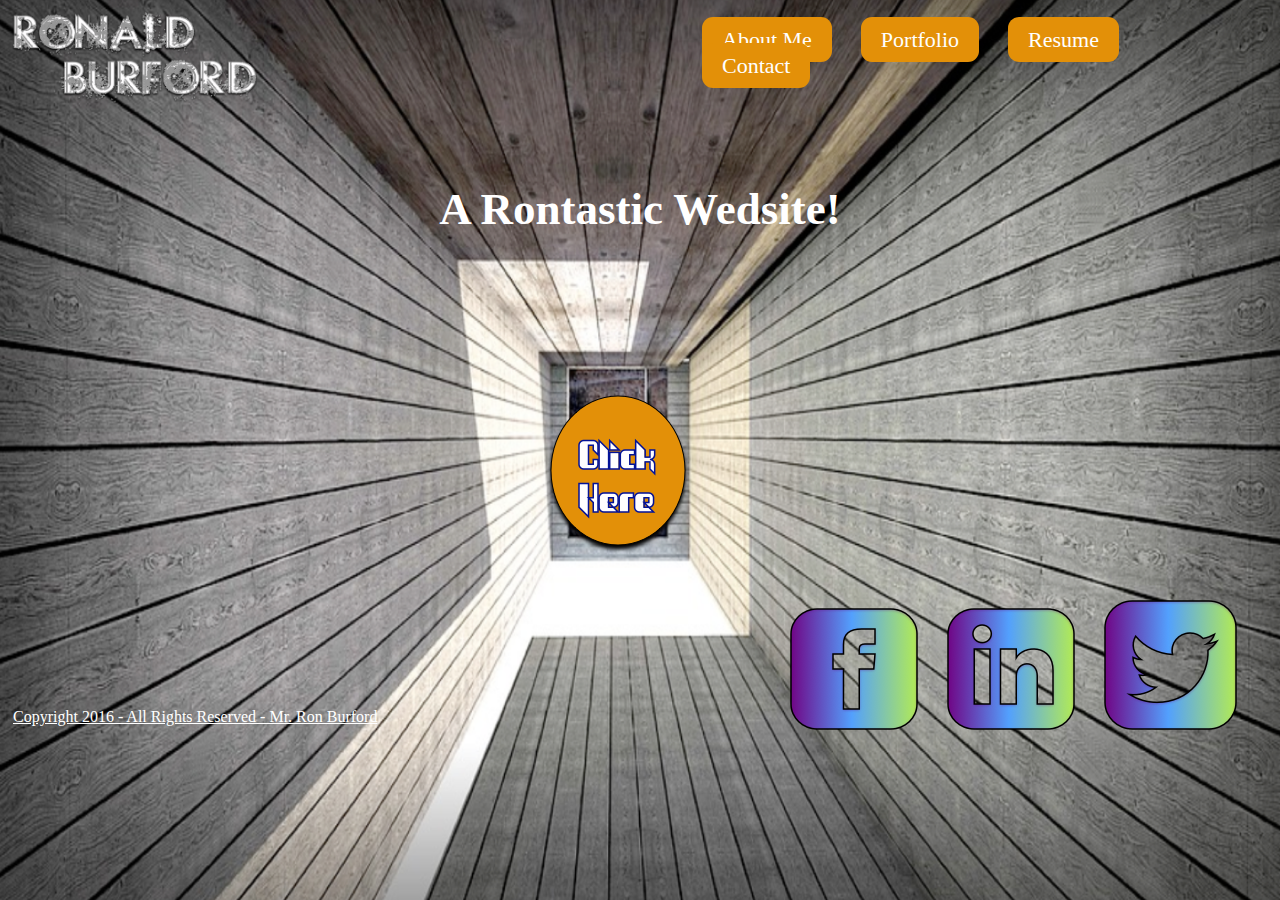
<file: index.html>
<!DOCTYPE html>
<html>
<head>  
	<title>Home Page</title>
	<link rel="stylesheet" href="index.css" />
</head>


<body> 
	<table>
		<tr>
			<td width="227px">
				<a href="index.html">
					<img src="logo.png" width="247px" />
				</a>
			</td>
			<td>
				<div class="navbar">
					<ul>
						<li><a href="about.html">About Me</a></li>
						<li><a href="Portfolio.html">Portfolio</a></li>
						<li><a href="Resume.html">Resume</a></li>
						
						<li><a href="contact.html">Contact</a></li>
					</ul>
				</div>
			</td>
		</tr>
	</table>
<br />
<h3>
	A Rontastic Wedsite!
</h3>
<h4>
	<a href="about.html"><img src="Click Here.png"/></a>
</h4>

<div class="icons">
	<a href="https://www.facebook.com/Rontre1" target="_blank"><img src="facebook.png"></a>
	<a href="https://www.linkedin.com/in/ronaldburford" target="_blank"><img src="linkedin.png"></a>
	<a href="https://twitter.com/RonRontre1" target="_blank"><img src="twitter.png"></a>
</div>

	<p class="copyright">
	<a href="#">Copyright 2016 - All Rights Reserved - Mr. Ron Burford
	</a></p>


		
		
</body>
</html>
</file>
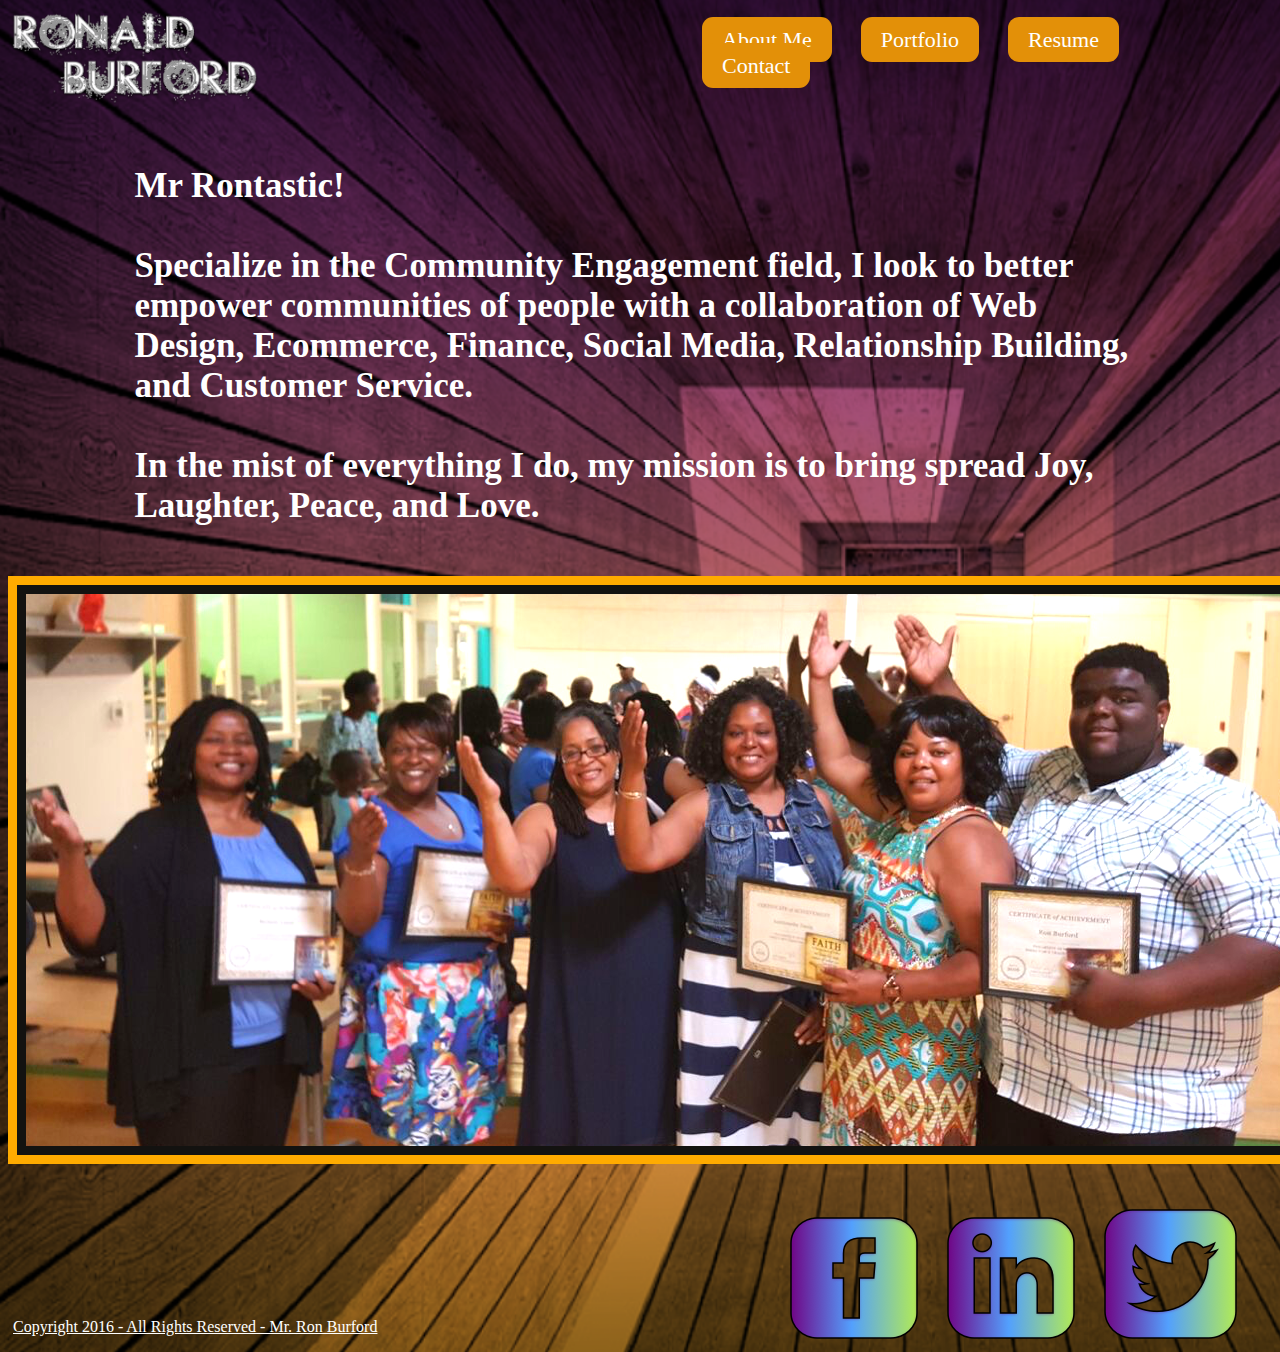
<file: about.html>
<!DOCTYPE html>
<html>
<head>  
	<title>Home Page</title>
	<link rel="stylesheet" href="about.css" />
</head>

<body> 
	<table>
		<tr>
			<td width="227px">
				<a href="index.html">
					<img src="logo.png" width="247px" />
				</a>
			</td>
			<td>
				<div class="navbar">
					<ul>
						<li><a href="about.html">About Me</a></li>
						<li><a href="Portfolio.html">Portfolio</a></li>
						<li><a href="Resume.html">Resume</a></li>
						
						<li><a href="contact.html">Contact</a></li>
					</ul>
				</div>
			</td>
		</tr>
	</table>
<br />
<h3>
	Mr Rontastic!</br></br>Specialize in the Community Engagement field, I look to better empower communities of people with a collaboration of Web Design, Ecommerce, Finance, Social Media, Relationship Building, and Customer Service.</br></br>
	In the mist of everything I do, my mission is to bring spread Joy, Laughter, Peace, and Love. 


</h3>
<h4>
	<img src="img_1.png"/></a>
</h4>

<div class="icons">
	<a href="https://www.facebook.com/Rontre1" target="_blank"><img src="facebook.png"></a>
	<a href="https://www.linkedin.com/in/ronaldburford" target="_blank"><img src="linkedin.png"></a>
	<a href="https://twitter.com/RonRontre1" target="_blank"><img src="twitter.png"></a>
</div>

	<p class="copyright">
	<a href="#">Copyright 2016 - All Rights Reserved - Mr. Ron Burford
	</a></p>


		
		
</body>
</html>
</file>
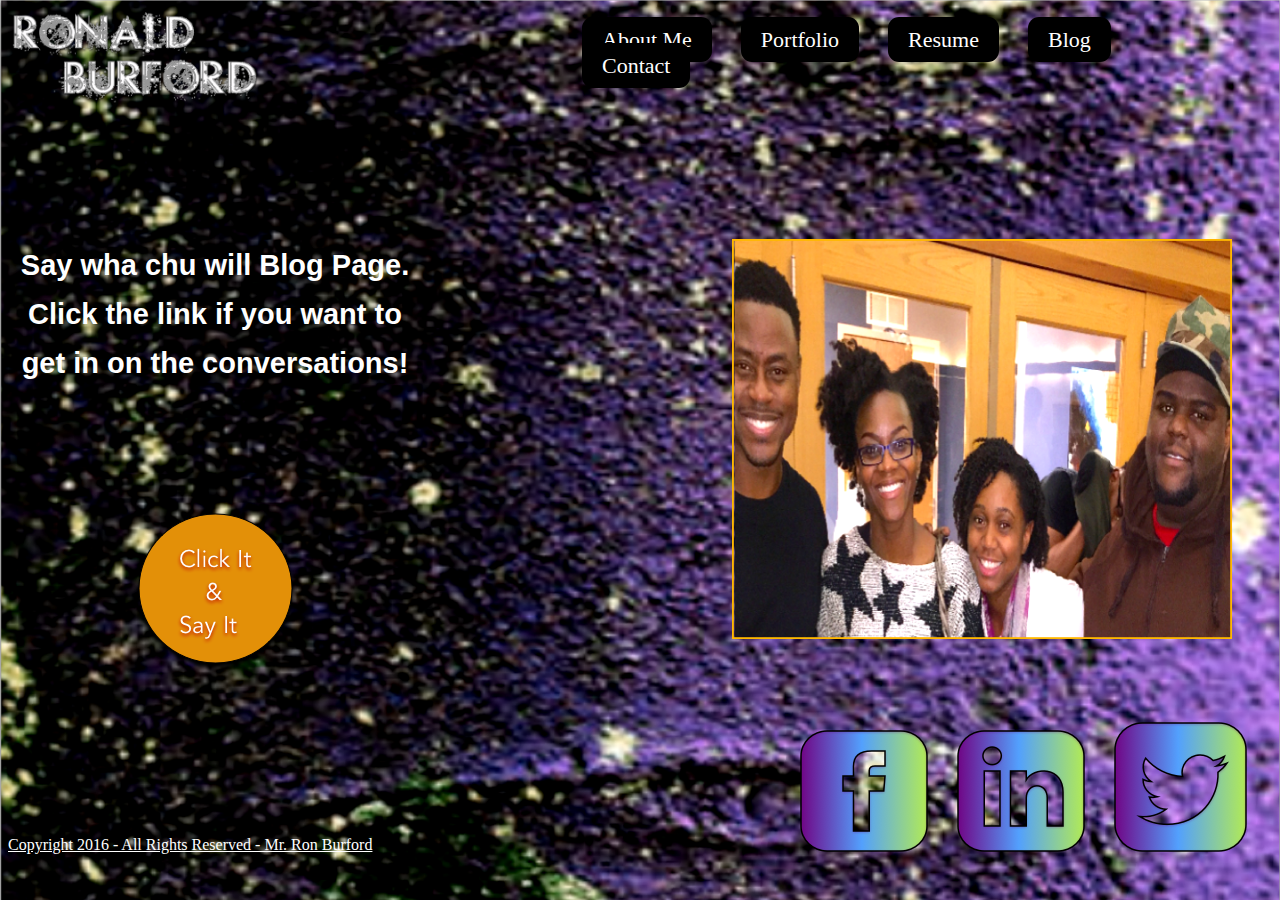
<file: Blog.html>
<!DOCTYPE html>
<html>
<head>  
	<title>Home Page</title>
	<link rel="stylesheet" href="Blog.css" />
</head>

<body> 
	<table>
		<tr>
			<td width="227px">
				<a href="index.html">
					<img src="logo.png" width="247px" />
				</a>
			</td>
			<td>
				<div class="navbar">
					<ul>
						<li><a href="about.html">About Me</a></li>
						<li><a href="portfolio.html">Portfolio</a></li>
						<li><a href="resume.html">Resume</a></li>
						<li><a href="blog.html">Blog</a></li>
						<li><a href="contact.html">Contact</a></li>
					</ul>
				</div>
			</td>
		</tr>
	</table>
<br />
<img class="pic" src="img_4.png" />
<h3>
	Say wha chu will Blog Page.</br> Click the link if you want to </br> get in on the conversations!</h3>	
</h3>
<h4>
	<a href="about.html"><img src="Click It.png"/></a>
</h4>

<div class="icons">
	<a href="https://www.facebook.com/Rontre1" target="_blank"><img src="facebook.png"></a>
	<a href="https://www.linkedin.com/profile/preview?locale=en_US&trk=prof-0-sb-preview" target="_blank"><img src="linkedin.png"></a>
	<a href="https://twitter.com/RonRontre1" target="_blank"><img src="twitter.png"></a>
</div>

	<p class="copyright">
	<a href="#">Copyright 2016 - All Rights Reserved - Mr. Ron Burford
	</a></p>


		
		
</body>
</html>
</file>
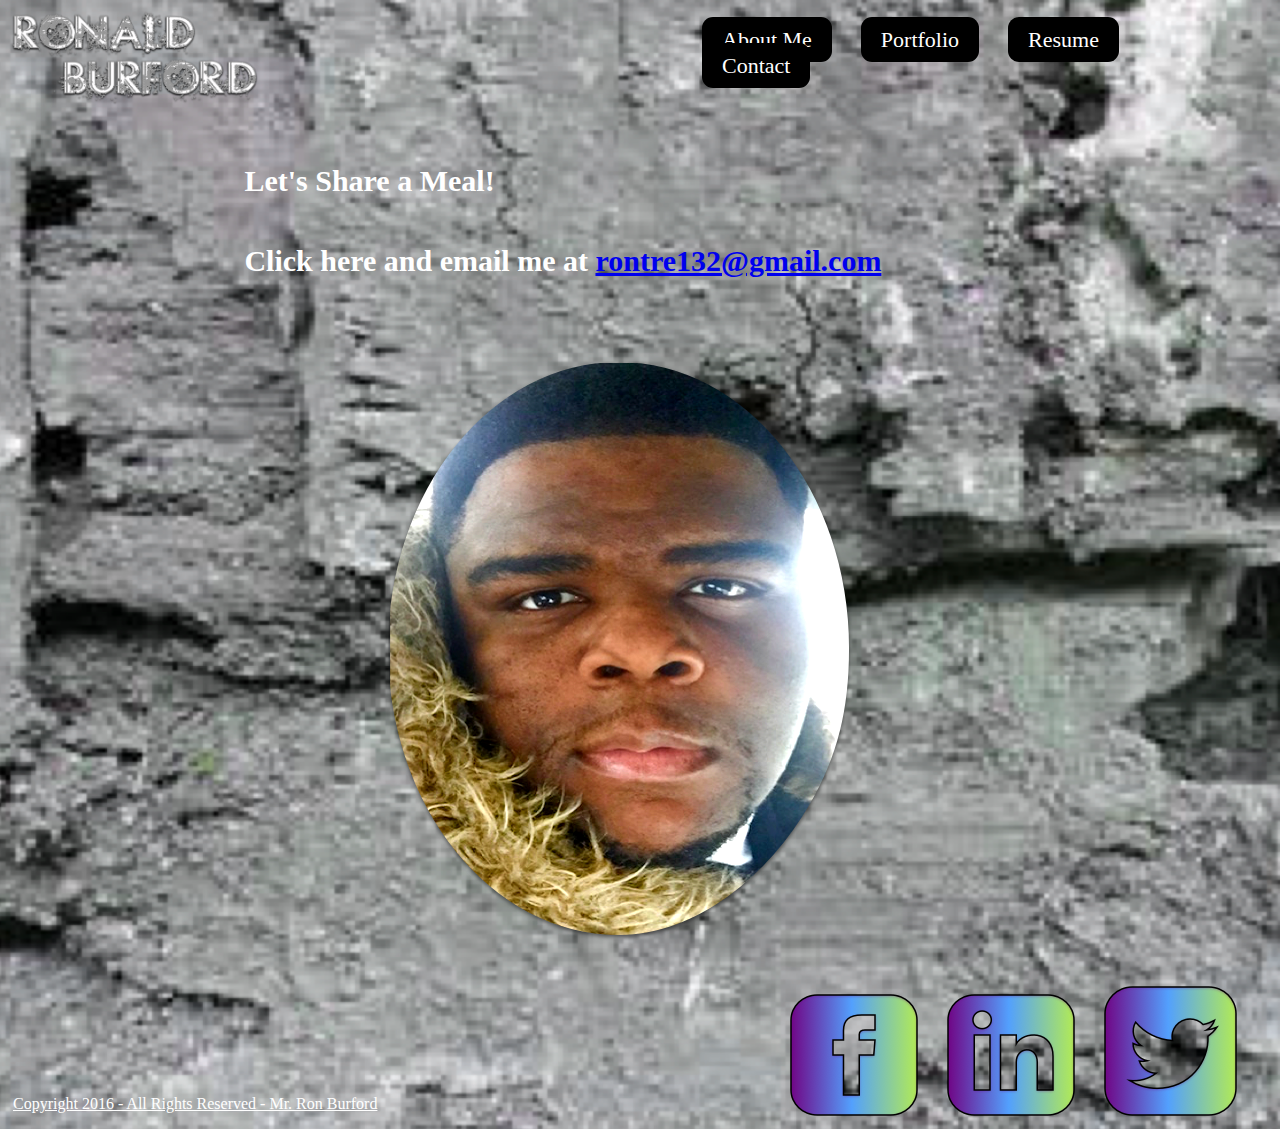
<file: contact.html>
<!DOCTYPE html>
<html>
<head>  
	<title>Home Page</title>
	<link rel="stylesheet" href="contact.css" />
</head>

<body> 
	<table>
		<tr>
			<td width="227px">
				<a href="index.html">
					<img src="logo.png" width="247px" />
				</a>
			</td>
			<td>
				<div class="navbar">
					<ul>
						<li><a href="about.html">About Me</a></li>
						<li><a href="Portfolio.html">Portfolio</a></li>
						<li><a href="Resume.html">Resume</a></li>
						
						<li><a href="contact.html">Contact</a></li>
					</ul>
				</div>
			</td>
		</tr>
	</table>
<br />
<h3>
	<strong>Let's Share a Meal!</strong></br></br>
	Click here and email me at <a href="mailto:rontre132@gmail.com?subject=contact"> rontre132@gmail.com</a>
</h3>
<h4>
	<img src="img_3.png"/></a>
</h4>

<div class="icons">
	<a href="https://www.facebook.com/Rontre1" target="_blank"><img src="facebook.png"></a>
	<a href="https://www.linkedin.com/in/ronaldburford" target="_blank"><img src="linkedin.png"></a>
	<a href="https://twitter.com/RonRontre1" target="_blank"><img src="twitter.png"></a>
</div>

	<p class="copyright">
	<a href="#">Copyright 2016 - All Rights Reserved - Mr. Ron Burford
	</a></p>


		
		
</body>
</html>
</file>
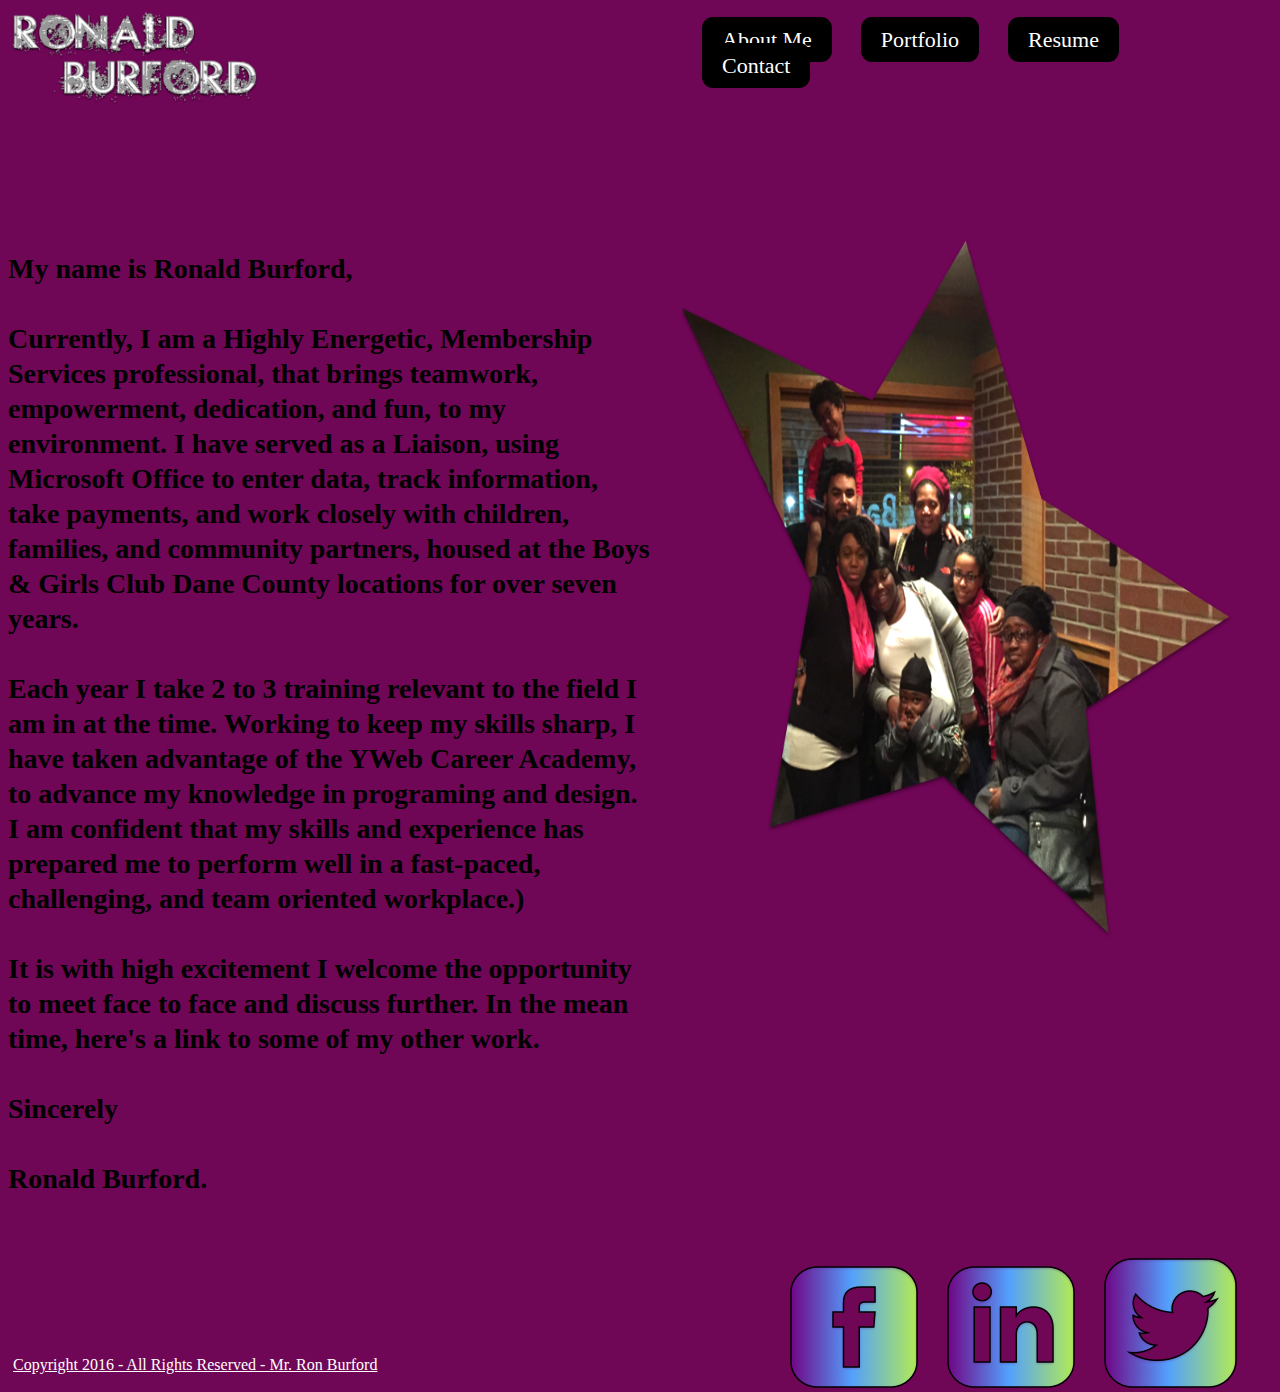
<file: Portfolio.html>
<!DOCTYPE html>
<html>
<head>  
	<title>Home Page</title>
	<link rel="stylesheet" href="Portfolio.css" />
</head>

<body> 
	<table>
		<tr>
			<td width="227px">
				<a href="index.html">
					<img src="logo.png" width="247px" />
				</a>
			</td>
			<td>
				<div class="navbar">
					<ul>
						<li><a href="about.html">About Me</a></li>
						<li><a href="Portfolio.html">Portfolio</a></li>
						<li><a href="Resume.html">Resume</a></li>
						
						<li><a href="contact.html">Contact</a></li>
					</ul>
				</div>
			</td>
		</tr>
	</table>
<br />
<img class="pic" src="img_2.png" />

<h4>
  My name is Ronald Burford,<br><br>
  Currently, I am a Highly Energetic, Membership Services professional, that brings teamwork,  empowerment, dedication, and fun, to my environment. I have served as a Liaison, using Microsoft Office to enter data, track information, take payments, and work closely with children, families, and community partners, housed at the Boys & Girls Club Dane County locations for over seven years.</br></br>Each year I take 2 to 3 training relevant to the field I am in at the time. Working to keep my skills sharp, I have taken advantage of the YWeb Career Academy, to advance my knowledge in programing and design. I am confident that my skills and experience has prepared me to perform well in a fast-paced, challenging, and team oriented workplace.)</br></br>

  It is with high excitement I welcome the opportunity to meet face to face and discuss further. In the mean time, here's a link to some of my other work.</br></br>

Sincerely </br></br>
Ronald Burford. 

</h4>

<div class="icons">
	<a href="https://www.facebook.com/Rontre1" target="_blank"><img src="facebook.png"></a>
	<a href="https://www.linkedin.com/in/ronaldburford" target="_blank"><img src="linkedin.png"></a>
	<a href="https://twitter.com/RonRontre1" target="_blank"><img src="twitter.png"></a>
</div>

	<p class="copyright">
	<a href="#">Copyright 2016 - All Rights Reserved - Mr. Ron Burford
	</a></p>


		
		
</body>
</html>
</file>
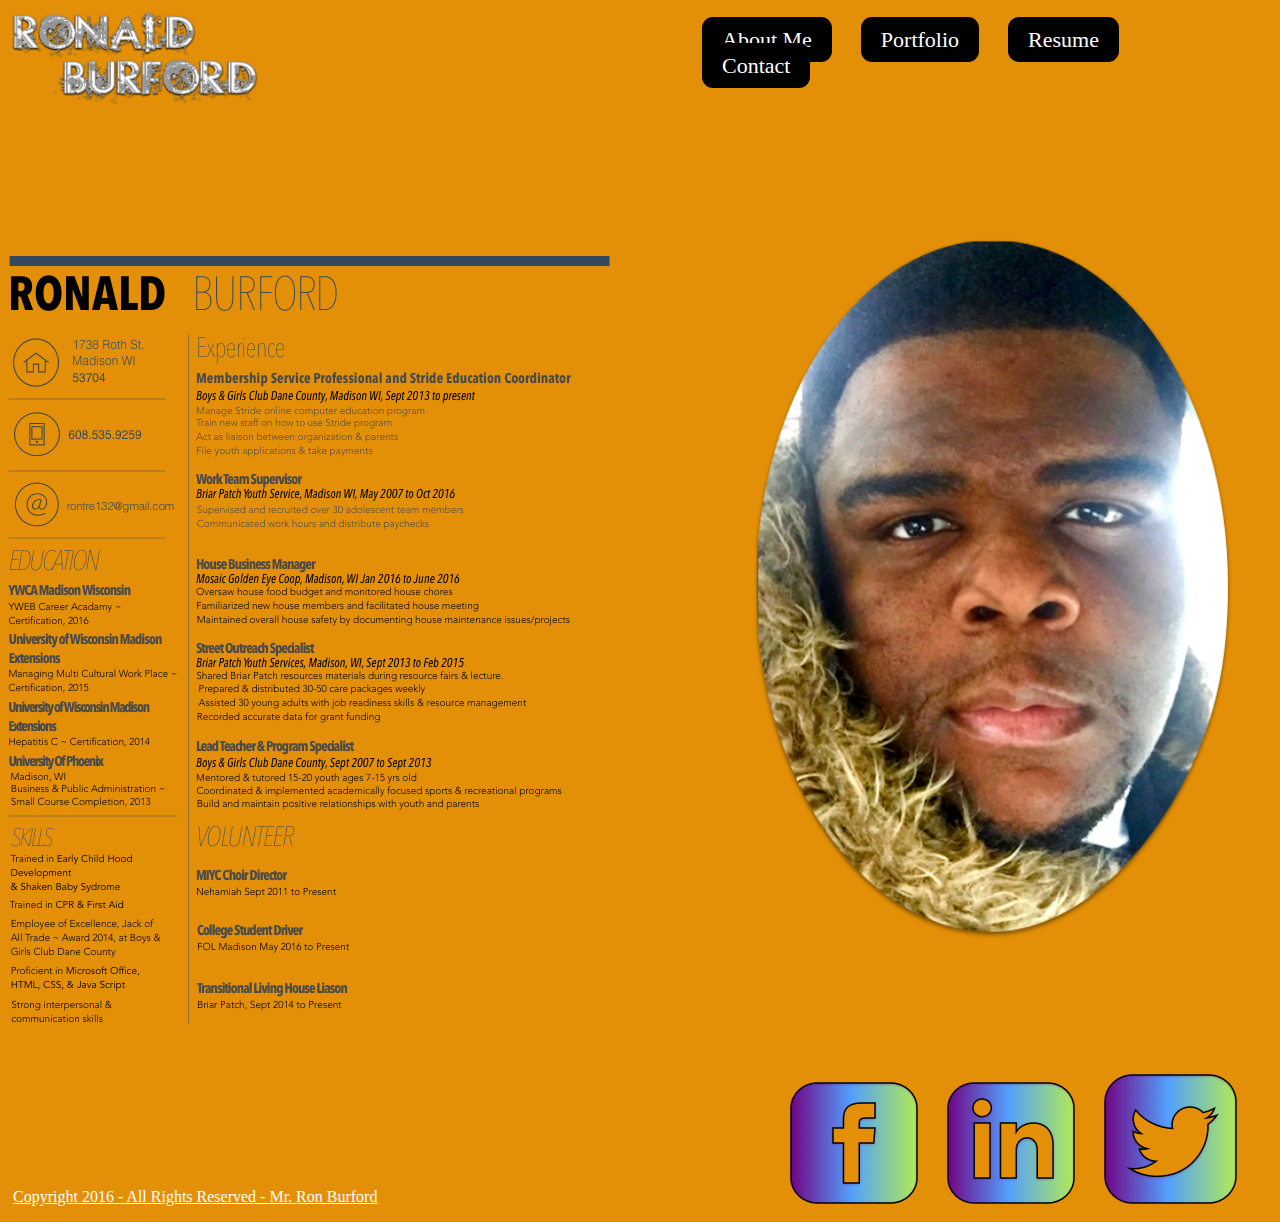
<file: Resume.html>
<!DOCTYPE html>
<html>
<head>  
	<title>Home Page</title>
	<link rel="stylesheet" href="Resume.css" />
</head>

<body> 
	<table>
		<tr>
			<td width="227px">
				<a href="index.html">
					<img src="logo.png" width="247px" />
				</a>
			</td>
			<td>
				<div class="navbar">
					<ul>
						<li><a href="about.html">About Me</a></li>
						<li><a href="portfolio.html">Portfolio</a></li>
						<li><a href="Resume.html">Resume</a></li>
						
						<li><a href="contact.html">Contact</a></li>
					</ul>
				</div>
			</td>
		</tr>
	</table>
<br />
<img class="pic" src="img_3.png" />

<h4>
	<img src="info.png"/></a>
</h4>

<div class="icons">
	<a href="https://www.facebook.com/Rontre1" target="_blank"><img src="facebook.png"></a>
	<a href="https://www.linkedin.com/profile/preview?locale=en_US&trk=prof-0-sb-preview" target="_blank"><img src="linkedin.png"></a>
	<a href="https://twitter.com/RonRontre1" target="_blank"><img src="twitter.png"></a>
</div>

	<p class="copyright">
	<a href="#">Copyright 2016 - All Rights Reserved - Mr. Ron Burford
	</a></p>


		
		
</body>
</html>
</file>
<file: index.css>
body {
    background-image: url("bkgImg 2.png");
    background-color: #cccccc;
    background-size: cover;

}


.container{


}


h3 {
	font-family: Verdana;
	font-size:45px;
	color: #ffffff;
	line-height: 150%;
	text-align: center;


}



.navbar {

	margin-left: 400px;
	margin-bottom: 30px;
}


ul li {/* Rectangle 18 Copy 2: */
	background: #e39008;
	border: 0px solid #FFFFFF;
	border-radius: 11px;
	font-family: Verdana;
	font-size: 22px;
	color: #ffffff;
	line-height: 120%;
	display: inline;
	padding: 10px;
	margin-right: 25px;




}

ul li a{/* Rectangle 18 Copy 2: */
	color: #ffffff;
	text-decoration:none;
	vertical-align: top;
	margin: 10px;

}



h3{
	padding:0 10% 0 10%;
}



h4{
	text-align: center;
	margin-top: 152px;
	margin-left: -44px;


}


.copyright {

	text-align: left;
	margin-top: 150px;
	


}


.copyright a {
	color: #ffffff;
	margin-left: 5px;
}


.icons {
	float: right;
	margin-top: 20px;
	margin-right: 35px;


}


.icons a {
	margin-left: 25px;

}
</file>
<file: about.css>
body {
    background-image: url("bkgImg.png");
    background-color: #cccccc;
    background-size: cover;

}


.container{


}


h3 {
	font-family: Verdana;
	font-size:35px;
	color: #ffffff;
	line-height: 40px;
	text-align: left;

}



.navbar {

	margin-left: 400px;
	margin-bottom: 30px;
}


ul li {/* Rectangle 18 Copy 2: */
	background: #e39008;
	border: 0px solid #FFFFFF;
	border-radius: 11px;
	font-family: Verdana;
	font-size: 22px;
	color: #ffffff;
	line-height: 120%;
	display: inline;
	padding: 10px;
	margin-right: 25px;




}

ul li a{/* Rectangle 18 Copy 2: */
	color: #ffffff;
	text-decoration:none;
	vertical-align: top;
	margin: 10px;

}



h3{
	padding:0 10% 0 10%;
}



h4{
	text-align: center;
	margin-top: 50px;
	margin-left: 0px;


}


.copyright {

	text-align: left;
	margin-top: 150px;
	margin-left: 5px;
	


}


.copyright a {
	color: #ffffff;
}


.icons {
	float: right;
	margin-top: 20px;
	margin-right: 35px;


}


.icons a {
	margin-left: 25px;

}
</file>
<file: Blog.css>
body {
    background-image: url("backGround.png");
    background-color: #cccccc;
    background-size: cover;

}


.container{


}


h3 {
	font-family: Verdana;
	font-size:45px;
	color: #ffffff;
	line-height: 150%;
	text-align: center;

}



.navbar {

	margin-left: 280px;
	margin-bottom: 30px;
}


ul li {/* Rectangle 18 Copy 2: */
	background: #000000;
	border: 0px solid #FFFFFF;
	border-radius: 11px;
	font-family: Verdana;
	font-size: 22px;
	color: #ffffff;
	line-height: 120%;
	display: inline;
	padding: 10px;
	margin-right: 25px;




}

ul li a{/* Rectangle 18 Copy 2: */
	color: #ffffff;
	text-decoration:none;
	vertical-align: top;
	margin: 10px;

}

.pic {
	float: right;
	height: 400px;
	width: 500px;
	margin-right: 40px;
	margin-top: 108px;
}

h3 {
	font-family: arial;
	font-size: 29px;
	color: #ffffff;
	line-height: 49px;
	float: center;
	text-align: center;
	margin-top: 110px;
	margin-right: 850px;

}



h4{
	text-align: center;
	margin-top: 125px;
	margin-right: 850px;



}


.copyright {

	text-align: left;
	margin-top: 160px;
	


}


.copyright a {
	color: #ffffff;
}


.icons {
	float: right;
	margin-top: 25px;
	margin-right: 25px;


}


.icons a {
	margin-left: 25px;

}
</file>
<file: contact.css>
body {
    background-image: url("contactBkG.png");
    background-color: #cccccc;
    background-size: cover;

}


.container{


}


h3 {
	font-family: Verdana;
	font-size:30px;
	color: #ffffff;
	line-height: 40px;
	text-align: left;
	border-color: #000000;
	margin-left: 110px;

}



.navbar {

	margin-left: 400px;
	margin-bottom: 30px;
}


ul li {/* Rectangle 18 Copy 2: */
	background: #000000;
	border: 0px solid #FFFFFF;
	border-radius: 11px;
	font-family: Verdana;
	font-size: 22px;
	color: #ffffff;
	line-height: 120%;
	display: inline;
	padding: 10px;
	margin-right: 25px;




}

ul li a{/* Rectangle 18 Copy 2: */
	color: #ffffff;
	text-decoration:none;
	vertical-align: top;
	margin: 10px;

}



h3{
	padding:0 10% 0 10%;
}



h4{
	text-align: center;
	margin-top: 80px;
	margin-left: -44px;


}


.copyright {

	text-align: left;
	margin-top: 150px;
	margin-left: 5px;


}


.copyright a {
	color: #ffffff;
}


.icons {
	float: right;
	margin-top: 20px;
	margin-right: 35px;


}


.icons a {
	margin-left: 25px;

}
</file>
<file: Portfolio.css>
body {
    background-color: #700656;
    background-size: cover;

}


.container{


}


h3 {
	font-family: Verdana;
	font-size:45px;
	color: #ffffff;
	line-height: 150%;
	text-align: center;

}



.navbar {

	margin-left: 400px;
	margin-bottom: 30px;
}


ul li {/* Rectangle 18 Copy 2: */
	background: #000000;
	border: 0px solid #FFFFFF;
	border-radius: 11px;
	font-family: Verdana;
	font-size: 22px;
	color: #ffffff;
	line-height: 120%;
	display: inline;
	padding: 10px;
	margin-right: 25px;




}

ul li a{/* Rectangle 18 Copy 2: */
	color: #ffffff;
	text-decoration:none;
	vertical-align: top;
	margin: 10px;

}

.pic {
	float: right;
	height: 700px;
	width: 550px;
	margin-right: 40px;
	margin-top: 108px;
}

h3 {
	font-family: arial;
	font-size: 29px;
	color: #ffffff;
	line-height: 49px;
	float: center;
	text-align: center;
	margin-top: 110px;
	margin-right: 850px;

}



h4{
	text-align: left;
	line-height: 35px;
	margin-top: 120px;
	margin-right: 620px;
	font-size: 28px;



}


.copyright {

	text-align: left;
	margin-top: 160px;
	margin-left: 5px;


}


.copyright a {
	color: #ffffff;
}


.icons {
	float: right;
	margin-top: 25px;
	margin-right: 35px;


}


.icons a {
	margin-left: 25px;

}
</file>
<file: Resume.css>
body {
    background-color: #e39008;
    background-size: cover;

}


.container{


}


h3 {
	font-family: Verdana;
	font-size:45px;
	color: #ffffff;
	line-height: 150%;
	text-align: center;

}



.navbar {

	margin-left: 400px;
	margin-bottom: 30px;
}


ul li {/* Rectangle 18 Copy 2: */
	background: #000000;
	border: 0px solid #FFFFFF;
	border-radius: 11px;
	font-family: Verdana;
	font-size: 22px;
	color: #ffffff;
	line-height: 120%;
	display: inline;
	padding: 10px;
	margin-right: 25px;




}

ul li a{/* Rectangle 18 Copy 2: */
	color: #ffffff;
	text-decoration:none;
	vertical-align: top;
	margin: 10px;

}

.pic {
	float: right;
	height: 700px;
	width: 480px;
	margin-right: 40px;
	margin-top: 108px;
}

h3 {
	font-family: arial;
	font-size: 29px;
	color: #ffffff;
	line-height: 49px;
	float: center;
	text-align: center;
	margin-top: 110px;
	margin-right: 850px;

}



h4{
	text-align: center;
	margin-top: 125px;
	margin-right: 700px;



}


.copyright {

	text-align: left;
	margin-top: 160px;
	margin-left: 5px;
	


}


.copyright a {
	color: #ffffff;
}


.icons {
	float: right;
	margin-top: 25px;
	margin-right: 35px;


}


.icons a {
	margin-left: 25px;

}
</file>
